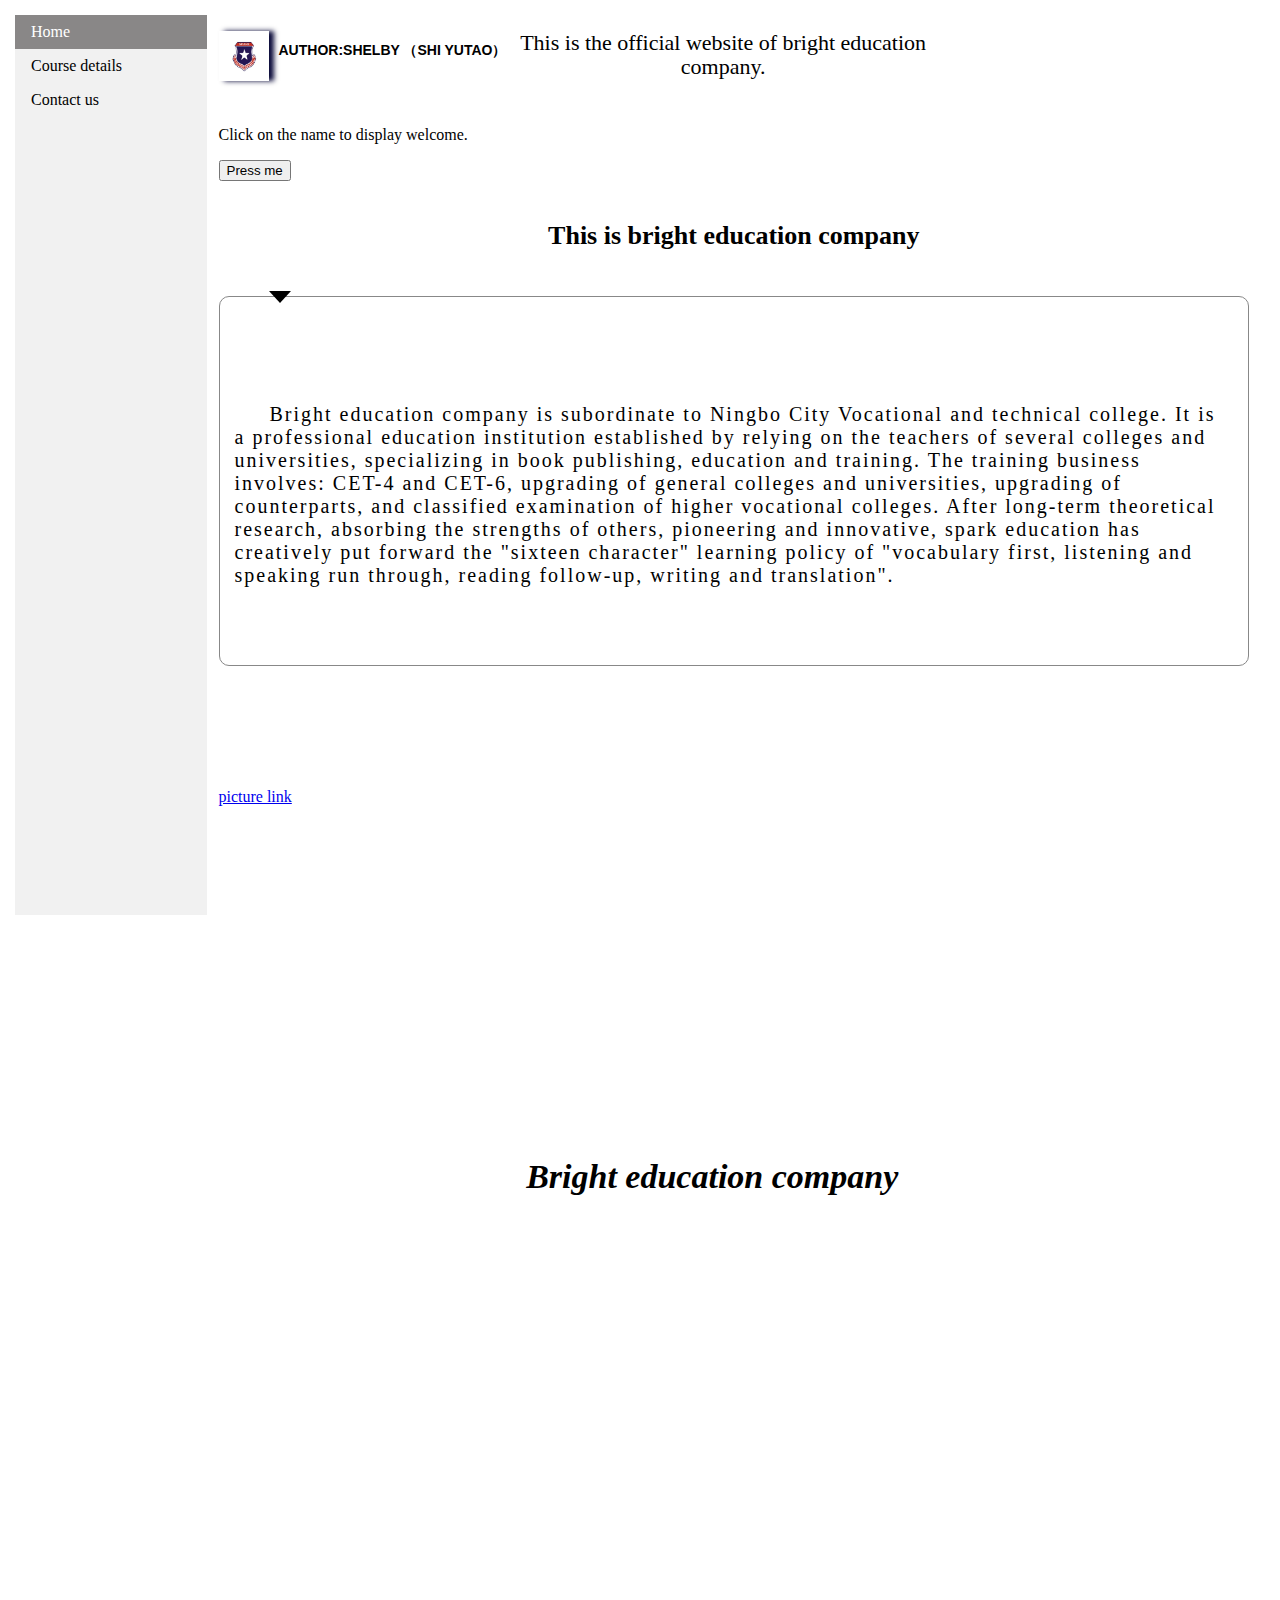
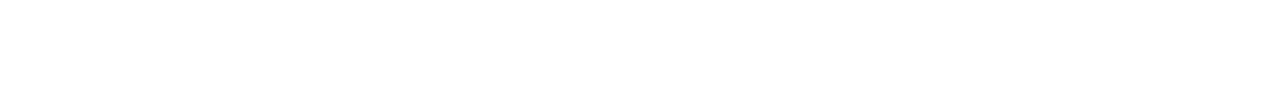
<file: index.html>
<html lang="en" >
<head>
  
  <title>Shelby shiyutao .CV</title>
  <link rel="stylesheet" type="text/css" href="page.css"/>
<link rel="icon" href="favicon.ico">
<style>
  img {
    float: left;
  }
  </style>
</head>
<body>

<div id="div1">
<html>





 
   
  
  <ul>
    <li><a class="active1" href="page1.html">Home</a></li>
    <li><a href="page2.html">Course details</a></li>
    
    <li><a href="page3.html">Contact us</a></li>
  </ul>

<div style="margin-left:15%;padding:1px 16px;height:1000px;">






<div class='content'>
    <img src='xinghuo.jpg' class='writer-img'>
    <h2 class='byline' >Author:Shelby （Shi Yutao）</h2>
    
    <h1 class="h1">This is the official website of bright education company.</h1>
    
    
    

    </div>

    
    <p id="demo">Click on the name to display welcome.</p>
    
    <button>Press me</button>
    <script src="page.js">
    
    </script>

    <h3 class="h3">This is bright education company</h3>



    

    <section style="width:20px;height:20px;margin-left:50px;border-top-color:#000000;border-right-color:transparent !important;
    border-left-color:transparent !important;border-top-width:0.8em;border-right-width:0.7em !important;
    border-left-width:0.7em !important;border-top-style:solid;
    border-right-style:solid !important;border-left-style:solid !important;display:inline-block;box-sizing:border-box;">
   </section>
  
  

    <section style="padding:20px 15px;border-radius:10px;border:1px solid #888888;margin-top:-15px;box-sizing:border-box;">

    <p class="p1" style="text-align:left;letter-spacing:2px;"><br><br>&nbsp;&nbsp;&nbsp;&nbsp;&nbsp;Bright education company is subordinate to Ningbo City Vocational and technical college.
      It is a professional education institution established by relying on the teachers of several colleges and universities, specializing in book publishing, education and training. 
      The training business involves: CET-4 and CET-6, upgrading of general colleges and universities, upgrading of counterparts, and classified examination of higher vocational colleges. 
      After long-term theoretical research, absorbing the strengths of others, pioneering and innovative, spark education has creatively put forward the "sixteen character" learning policy of "vocabulary first, 
      listening and speaking run through, reading follow-up, writing and translation".
    </p><br>
  
  </section>

    
    
    
    <div class='image'>
        <b><p class='caption'>Bright education company</p></b>
           <!--This is Shelby's personal assignment, so don't copy it.-->
           <a href="https://gimg2.baidu.com/image_search/src=http%3A%2F%2Fimgcdn.wenes.cn%2FwenesImg%2F1561704535yseJGry6d6.jpg%21w800&refer=http%3A%2F%2Fimgcdn.wenes.cn&app=2002&size=f9999,10000&q=a80&n=0&g=0n&fmt=auto?sec=1653752062&t=d00789c861759a9dd7875756b79a9ab8">picture link</a>
    </div>

    <footer>
      <palign="center">Made by: Yutao Shi  Shelby</p>
      <p><time pubdate datetime="2022-04-25"></time></p>
    </footer>
</div> 
  </body>
    </html>
</file>
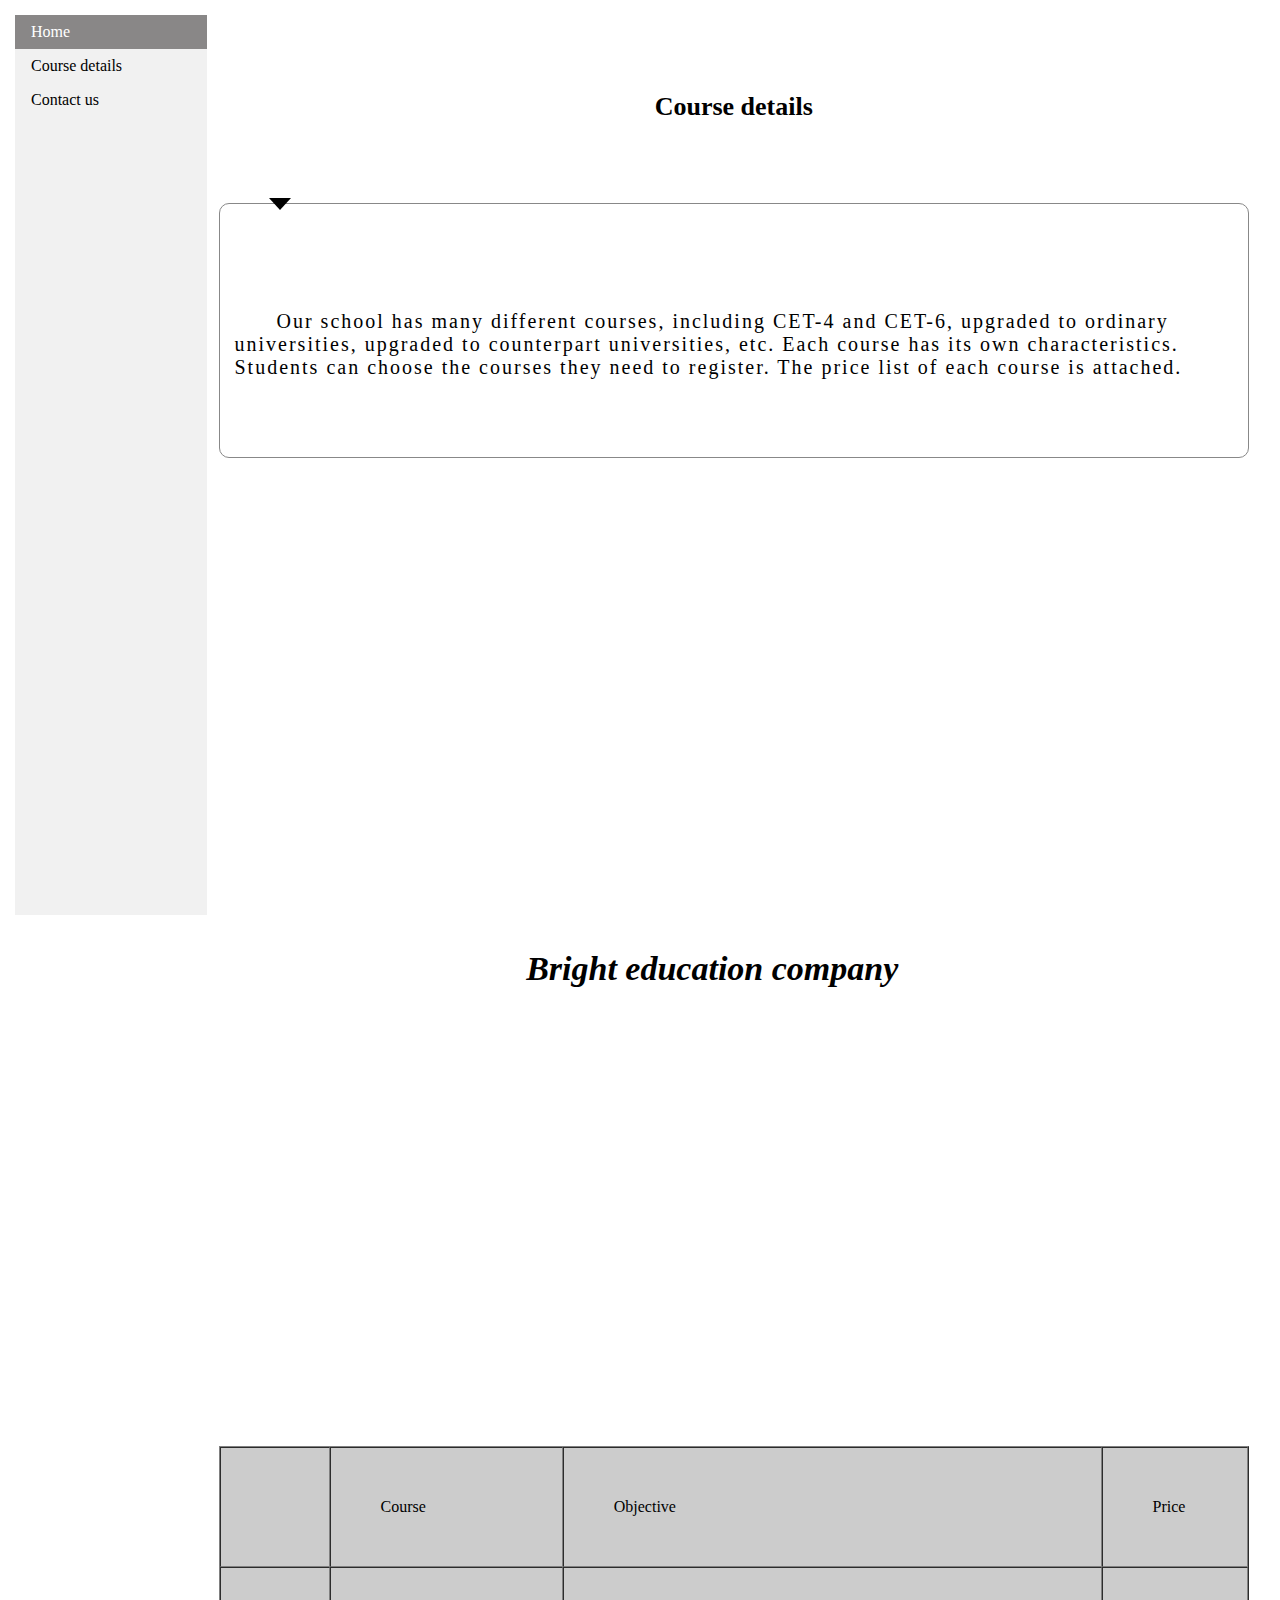
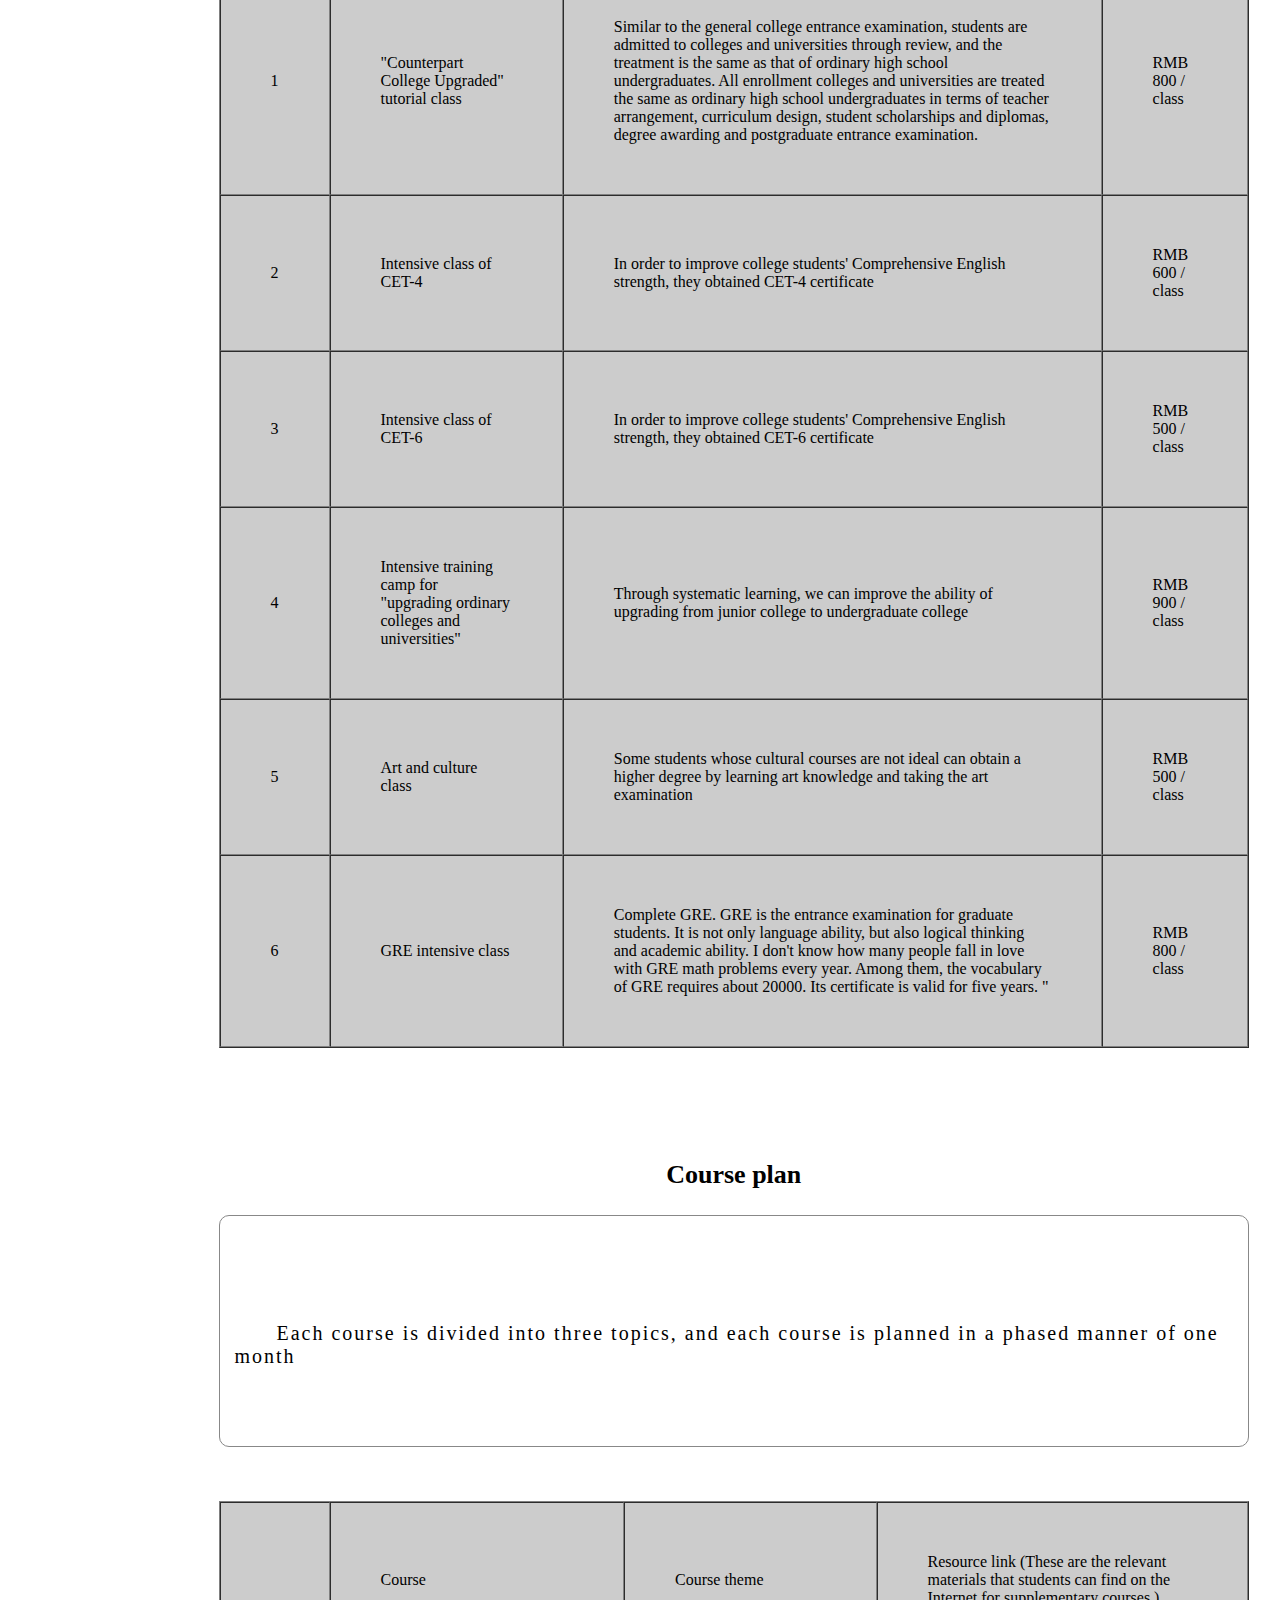
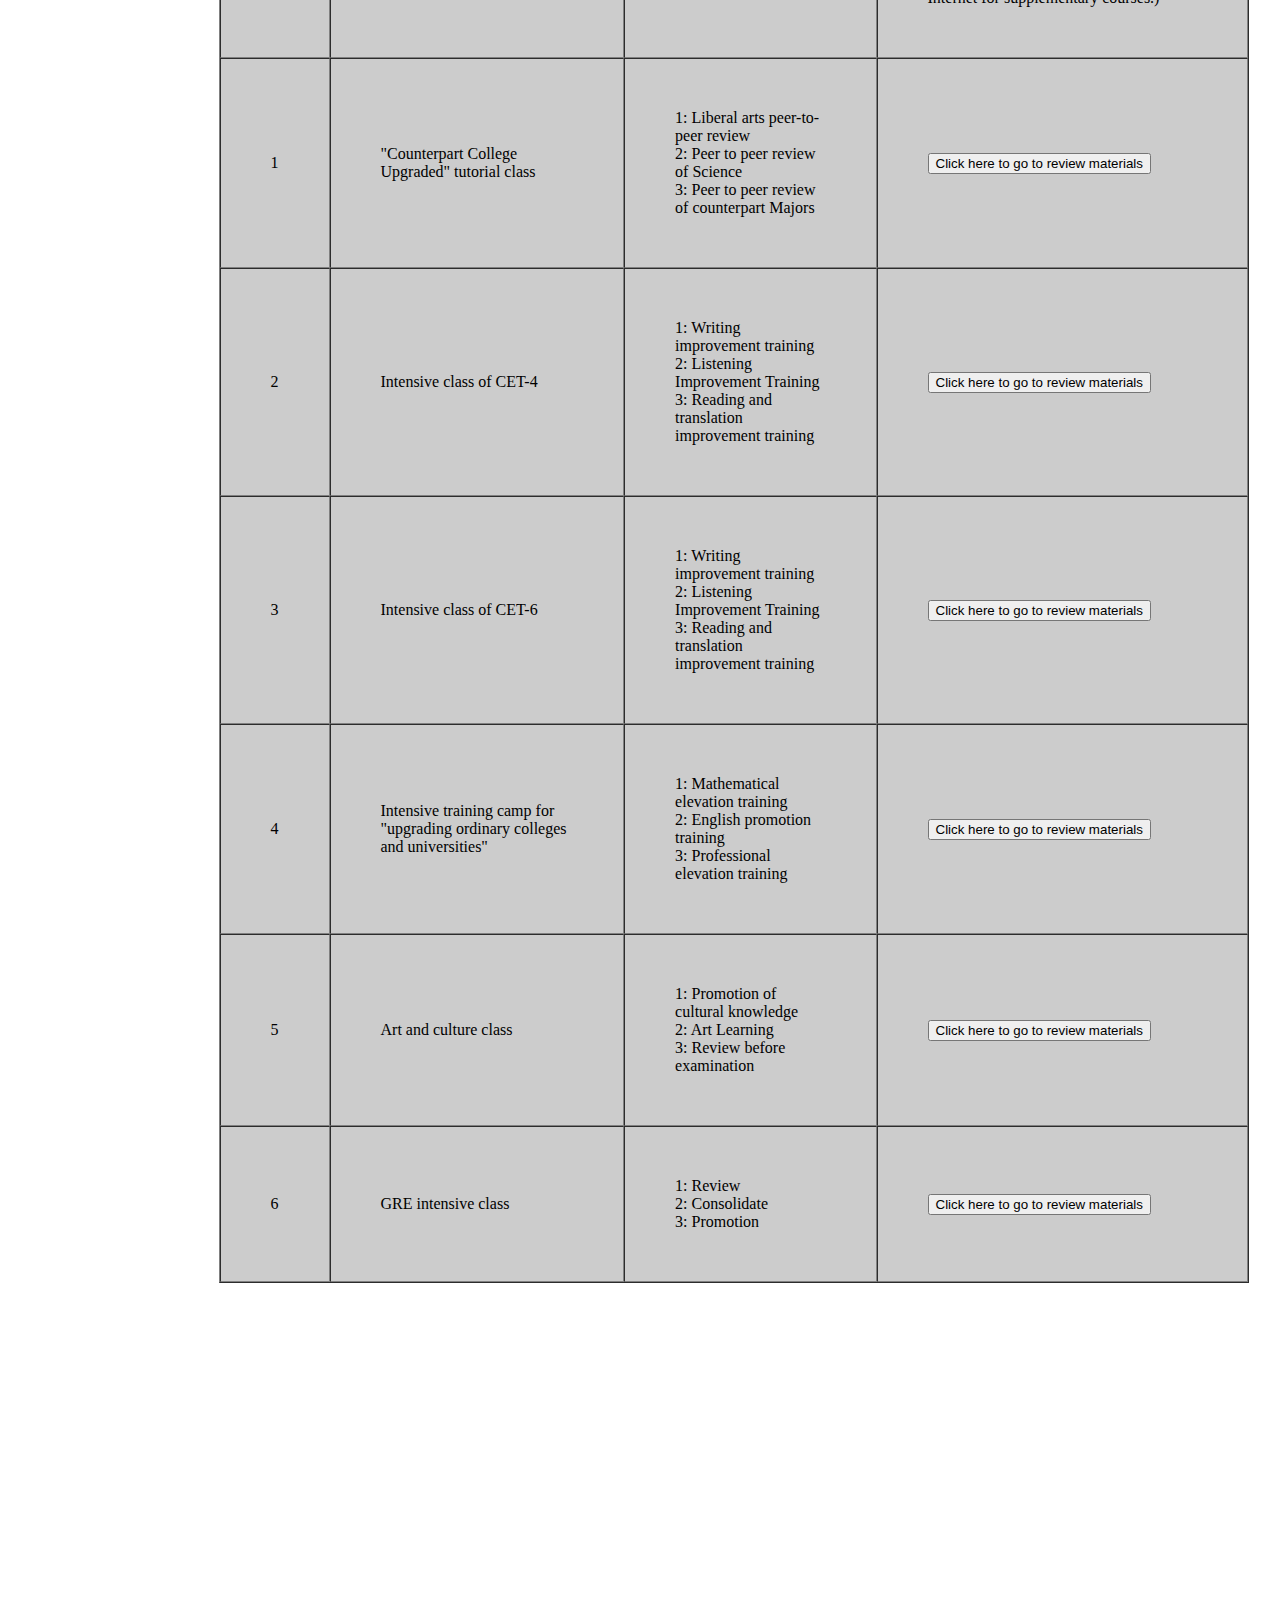
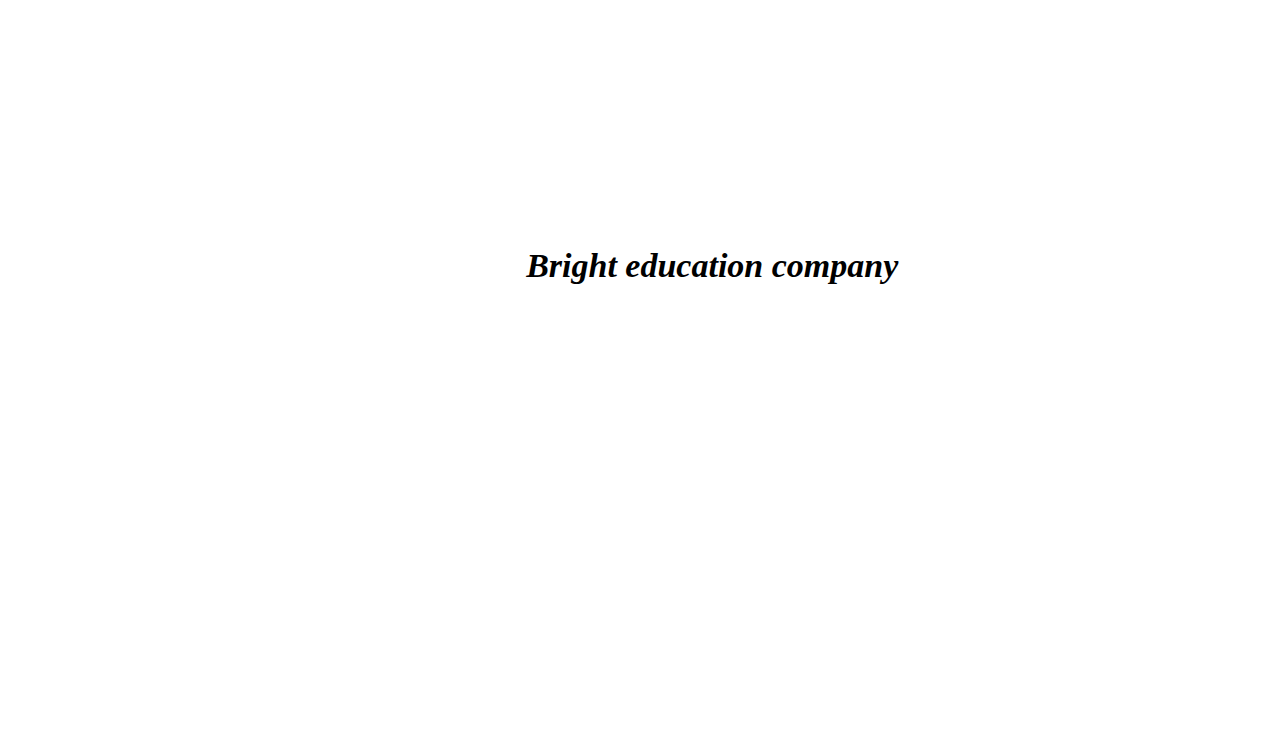
<file: page2.html>
<html lang="en" >
<head>
  
  <title>Shelby shiyutao .CV</title>
  <link rel="stylesheet" type="text/css" href="page.css"/>
<link rel="icon" href="favicon.ico">

<style>
  img {
    float: left;
  }
  </style>
</head>
<body>

<div id="div2">






 
   
  
  <ul>
    <li><a class="active1" href="page1.html">Home</a></li>
    <li><a href="page2.html">Course details</a></li>
    
    <li><a href="page3.html">Contact us</a></li>
  </ul>

<div style="margin-left:15%;padding:1px 16px;height:1000px;">


</form>   





<br><br><h5 class="h5">Course details</h5><br><br>


<section style="width:20px;height:20px;margin-left:50px;border-top-color:#000000;border-right-color:transparent !important;
border-left-color:transparent !important;border-top-width:0.8em;border-right-width:0.7em !important;
border-left-width:0.7em !important;border-top-style:solid;
border-right-style:solid !important;border-left-style:solid !important;display:inline-block;box-sizing:border-box;">
</section>



<section style="padding:20px 15px;border-radius:10px;border:1px solid #888888;margin-top:-15px;box-sizing:border-box;">

<p class="p1" style="text-align:left;letter-spacing:2px;"><br><br>&nbsp;&nbsp;&nbsp;&nbsp;&nbsp;
  Our school has many different courses, including CET-4 and CET-6, upgraded to ordinary universities, 
  upgraded to counterpart universities, etc. Each course has its own characteristics. 
  Students can choose the courses they need to register. The price list of each course is attached.
</p><br>

</section>

<div class='image1'>
  <b><p class='caption'>Bright education company</p></b>
     <!--This is Shelby's personal assignment, so don't copy it.-->
    
</div>



<br><br><br><table  border="1" cellpadding="50" width="100%" border="0" cellspacing="0" cellpadding="4" bgcolor="#cccccc" class="tabtop13" align="center">
  <tr>
    <td></td>
    <td>Course</td>
    <td>Objective</td>
    <td>Price</td>
  </tr>
  <tr>
    <td>1</td>
    <td>"Counterpart College Upgraded" tutorial class</td>
    <td>Similar to the general college entrance examination, 
      students are admitted to colleges and universities through review, 
      and the treatment is the same as that of ordinary high school undergraduates. 
      All enrollment colleges and universities are treated the same as ordinary high school undergraduates in terms of teacher arrangement,
       curriculum design, student scholarships and diplomas, degree awarding and postgraduate entrance examination.</td>
       
    <td>RMB 800 / class</td>
  </tr>
    <tr>
    <td>2</td>
    <td>Intensive class of CET-4</td>
    <td>In order to improve college students' Comprehensive English strength, they obtained CET-4 certificate</td>
    <td>RMB 600 / class</td>
  </tr>
    <tr>
    <td>3</td>
    <td>Intensive class of CET-6</td>
    <td>In order to improve college students' Comprehensive English strength, they obtained CET-6 certificate</td>
    <td>RMB 500 / class</td>
  </tr>
  <td>4</td>
    <td>Intensive training camp for "upgrading ordinary colleges and universities"</td>
    <td>Through systematic learning, we can improve the ability of upgrading from junior college to undergraduate college</td>
  <td>RMB 900 / class</td>
  </tr>
  </tr>
  <td>5</td>
    <td>Art and culture class</td>
    <td>Some students whose cultural courses are not ideal can obtain a higher degree by learning art knowledge and taking the art examination</td>
  <td>RMB 500 / class</td>
  </tr>
</tr>
<td>6</td>
  <td>GRE intensive class</td>
  <td>Complete GRE. GRE is the entrance examination for graduate students. 
    It is not only language ability, but also logical thinking and academic ability. 
    I don't know how many people fall in love with GRE math problems every year. Among them, 
    the vocabulary of GRE requires about 20000. 
    Its certificate is valid for five years. "
</td>
<td>RMB 800 / class</td>
</tr>
      </table>

<br><br><br><br>

<h6 class="h6">Course plan</h6>


<section style="padding:20px 15px;border-radius:10px;border:1px solid #888888;margin-top:-15px;box-sizing:border-box;">

  <p class="p1" style="text-align:left;letter-spacing:2px;"><br><br>&nbsp;&nbsp;&nbsp;&nbsp;&nbsp;
    Each course is divided into three topics, and each course is planned in a phased manner of one month
  </p><br>
  
  </section>

  


<br><br><br><table  border="1" cellpadding="50" width="100%" border="0" cellspacing="0" cellpadding="4" bgcolor="#cccccc" class="tabtop13" align="center">
  <tr>
    <td></td>
    <td>Course</td>
    <td>Course theme</td>
    <td>Resource link (These are the relevant materials that students can find on the Internet for supplementary courses.)</td>
  </tr>
  <tr>
    <td>1</td>
    <td>"Counterpart College Upgraded" tutorial class</td>
    <td>1: Liberal arts peer-to-peer review<br>
      2: Peer to peer review of Science<br>
      3: Peer to peer review of counterpart Majors<br></td>
       
    <td><button onclick="myFunction1()">Click here to go to review materials</button>

     
      </td>
  </tr>
    <tr>
    <td>2</td>
    <td>Intensive class of CET-4</td>
    <td>1: Writing improvement training<br>
      2: Listening Improvement Training<br>
      3: Reading and translation improvement training<br></td>
    <td><button onclick="myFunction2()">Click here to go to review materials</button>

      </td>
  </tr>
    <tr>
    <td>3</td>
    <td>Intensive class of CET-6</td>
    <td>1: Writing improvement training<br>
      2: Listening Improvement Training<br>
      3: Reading and translation improvement training<br></td>
    <td><button onclick="myFunction3()">Click here to go to review materials</button>

      </td>
  </tr>
  <td>4</td>
    <td>Intensive training camp for "upgrading ordinary colleges and universities"</td>
    <td>1: Mathematical elevation training<br>
      2: English promotion training<br>
      3: Professional elevation training<br></td>
  <td><button onclick="myFunction4()">Click here to go to review materials</button>

    </td>
  </tr>
  </tr>
  <td>5</td>
    <td>Art and culture class</td>
    <td>1: Promotion of cultural knowledge<br>
      2: Art Learning<br>
      3: Review before examination<br></td>
  <td><button onclick="myFunction5()">Click here to go to review materials</button>

    </td>
  </tr>
</tr>
<td>6</td>
  <td>GRE intensive class</td>
  <td>1: Review<br>
    2: Consolidate<br>
    3: Promotion<br>
</td>
<td><button onclick="myFunction6()">Click here to go to review materials</button>

  </td>
</tr>
      </table>

<br><br><br><br>

<div class='image2'>
  <b><p class='caption'>Bright education company</p></b>
     <!--This is Shelby's personal assignment, so don't copy it.-->
     
</div>

   

<footer>
  <palign="center">Made by: Yutao Shi  Shelby</p>
  <p><time pubdate datetime="2022-04-25"></time></p>
</footer>

</div>

<script src="2.js">
          
</script>

</body>


</html>
</file>
<file: page.css>
body {
    margin: 0;
  }
  
  ul {
    list-style-type: none;
    margin: 0;
    padding: 0;
    width: 15%;
    background-color: #f1f1f1;
    position: fixed;
    height: 100%;
    overflow: auto;
  }
  
  li a {
    display: block;
    color: #000;
    padding: 8px 16px;
    text-decoration: none;
  }
  
  li a.active1 {
    background-color: #898787;
    color: white;
  }
  
  li a:hover:not(.active1) {
    background-color: #555;
    color: white;
  }







#div1 {
    background-image: url(https://gimg2.baidu.com/image_search/src=http%3A%2F%2Fdesignshidai.com%2Fwp-content%2Fuploads%2F2020%2F11%2Fc9f0f895fb98ab9-61.jpg&refer=http%3A%2F%2Fdesignshidai.com&app=2002&size=f9999,10000&q=a80&n=0&g=0n&fmt=auto?sec=1653741185&t=16967612f3e5ff2e04844f455d427cd2);
    background-position:  left top;
    background-repeat:  repeat;
    padding: 15px;
height:1670px;
}

#div2 {
  background-image: url(https://gimg2.baidu.com/image_search/src=http%3A%2F%2Fdesignshidai.com%2Fwp-content%2Fuploads%2F2020%2F11%2Fc9f0f895fb98ab9-61.jpg&refer=http%3A%2F%2Fdesignshidai.com&app=2002&size=f9999,10000&q=a80&n=0&g=0n&fmt=auto?sec=1653741185&t=16967612f3e5ff2e04844f455d427cd2);
  background-position:  left top;
  background-repeat:  repeat;
  padding: 15px;
height:5500px;
}

#div3 {
  background-image: url(https://gimg2.baidu.com/image_search/src=http%3A%2F%2Fdesignshidai.com%2Fwp-content%2Fuploads%2F2020%2F11%2Fc9f0f895fb98ab9-61.jpg&refer=http%3A%2F%2Fdesignshidai.com&app=2002&size=f9999,10000&q=a80&n=0&g=0n&fmt=auto?sec=1653741185&t=16967612f3e5ff2e04844f455d427cd2);
  background-position:  left top;
  background-repeat:  repeat;
  padding: 15px;
height:1200px;
}



.active {
    background-color:#606060;
}

    
 
    
    .writer-img {
        -webkit-box-shadow: 5px 0px 5px 0px rgba(0, 0, 50, 0.97);
        -moz-box-shadow: 5px 0px 5px 0px rgba(0, 0, 50, 0.97);
        box-shadow: 5px 0px 5px 0px rgba(0, 0, 50, 0.97);
        float: left;
        width: 50px;
        }
    
    li a:hover {
    background-color: #111;
    }
    .h1 {
        border-bottom: 1px solid rgba(255, 255, 255, 0.5);
        color: #000000;
        font-weight: 500;
        font-size: 22px;
        line-height: 24px;
        padding-bottom: 30px;
        text-align: center;
        width: 70%;
        }
        
        
        .byline {
        font-family: Helvetica;
        color: #000000;
        float: left;
        font-size: 14px;
        padding-left: 10px;
        text-transform: uppercase;
        }


     
        
        .left{
            height: 265px;
            float:left;
              shape-margin:20px;
            
          }
          .pp{
            font-weight: 5px;
          font-size: 40px;
            line-height: 80px;
            padding-bottom: 00px;
          }
    .h3{
 margin:0px auto; 
  font-size:26px; 
  padding:40px 0px; 
  color:#000000; 
  text-align:center;

    }
    .p1{
        margin:0px auto; 
         font-size:20px; 
         padding:40px 0px; 
         color:#000000; 
         text-align:center;
       
           }
    .h4{
        margin:0px auto; 
        font-size:26px; 
        padding:40px 0px; 
        color:#000000; 
        text-align:center;
           
               }
    .p2{
         margin:0px auto; 
        font-size:26px; 
        padding:40px 0px; 
        color:#000000; 
         text-align:center;
               
                   }

    .image {
        background-image: url("https://gimg2.baidu.com/image_search/src=http%3A%2F%2Fimgcdn.wenes.cn%2FwenesImg%2F1561704535yseJGry6d6.jpg%21w800&refer=http%3A%2F%2Fimgcdn.wenes.cn&app=2002&size=f9999,10000&q=a80&n=0&g=0n&fmt=auto?sec=1653752062&t=d00789c861759a9dd7875756b79a9ab8");
        background-size: cover;
        background-position: left;
        height: 900px;
        }

        .image1 {
          background-image: url("https://gimg2.baidu.com/image_search/src=http%3A%2F%2Fss2.meipian.me%2Fusers%2F30325647%2F96dd9fe0-bd9e-11e9-8db5-6b2dfa43dc5d.png%3Fmeipian-raw%2Fbucket%2Fivwen%2Fkey%2FdXNlcnMvMzAzMjU2NDcvOTZkZDlmZTAtYmQ5ZS0xMWU5LThkYjUtNmIyZGZhNDNkYzVkLnBuZw%3D%3D%2Fsign%2F934ce3b2d44479b1730dbab9c2a57ae1.jpg&refer=http%3A%2F%2Fss2.meipian.me&app=2002&size=f9999,10000&q=a80&n=0&g=0n&fmt=auto?sec=1653757449&t=9fb37a3451ffd3438365a58a3f9adccd");
          background-size: cover;
          background-position: left;
          height: 900px;
          }

          .image2 {
            background-image: url("https://gimg2.baidu.com/image_search/src=http%3A%2F%2Fimg.xued.cn%2Floadimg%2F62a7e%2F16160_28a8f6.jpg&refer=http%3A%2F%2Fimg.xued.cn&app=2002&size=f9999,10000&q=a80&n=0&g=0n&fmt=auto?sec=1653761250&t=7773623b004d9df7742cbca9ad0ad3e3");
            background-size: cover;
            background-position: left;
            height: 900px;
            }


        .caption {
            display: block;
            font-family: 'Playfair Display', serif;
            font-size: 34px;
            font-style: italic;
            line-height: 34px;
            margin-left: 20px;
            padding: 10px;
            position: relative;
            text-align: center;
            top: 50%;
            width: 90%;
            }
    
            .left{
              height:500px;
              float:left;
                shape-margin:20px;
              shape-outside:url(.https://gimg2.baidu.com/image_search/src=http%3A%2F%2Fwww.mingxing.com%2FUpload%2FArticles%2F1%2F0%2F631%2F631090_20210618174144778.png&refer=http%3A%2F%2Fwww.mingxing.com&app=2002&size=f9999,10000&q=a80&n=0&g=0n&fmt=auto?sec=1651803091&t=7058f0f4940f8d68ee2274ce207267fa);
            }
              
            
            .pp{
              font-weight: 18px;
            font-size: 19px;
              line-height: 24px;
              padding-bottom: 00px;
            }




    .h5{
        margin:0px auto; 
        font-size:26px; 
        padding:40px 0px; 
        color:#000000; 
        text-align:center;
    }        

    .h6{
      margin:0px auto; 
      font-size:26px; 
      padding:40px 0px; 
      color:#000000; 
      text-align:center;
    }

    .p3{
        margin:0px auto; 
        font-size:26px; 
        padding:40px 0px; 
        color:#000000; 
        
    }        
    

       
        .image3{
                background-image: url("http://img.mp.itc.cn/upload/20170802/a82d3dc52ff14486ab53264f02cdb458_th.jpg");
                background-size: cover;
                background-position: left;
                height: 900px;
                }
        .image4 {
                    background-image: url("http://p7.itc.cn/images01/20200925/a82c164fd07e4b3aaddfebc0170a0adc.jpeg");
                    background-size: cover;
                    background-position: left;
                    height: 900px;
                    }

                    footer {  
                      position: fixed;  
                      left: 10px;  
                      bottom: 00px;  
                      right: 10px;   
                      width: 100%;  
                       
                      color: white;  
                      text-align: center;  
                      }
</file>
